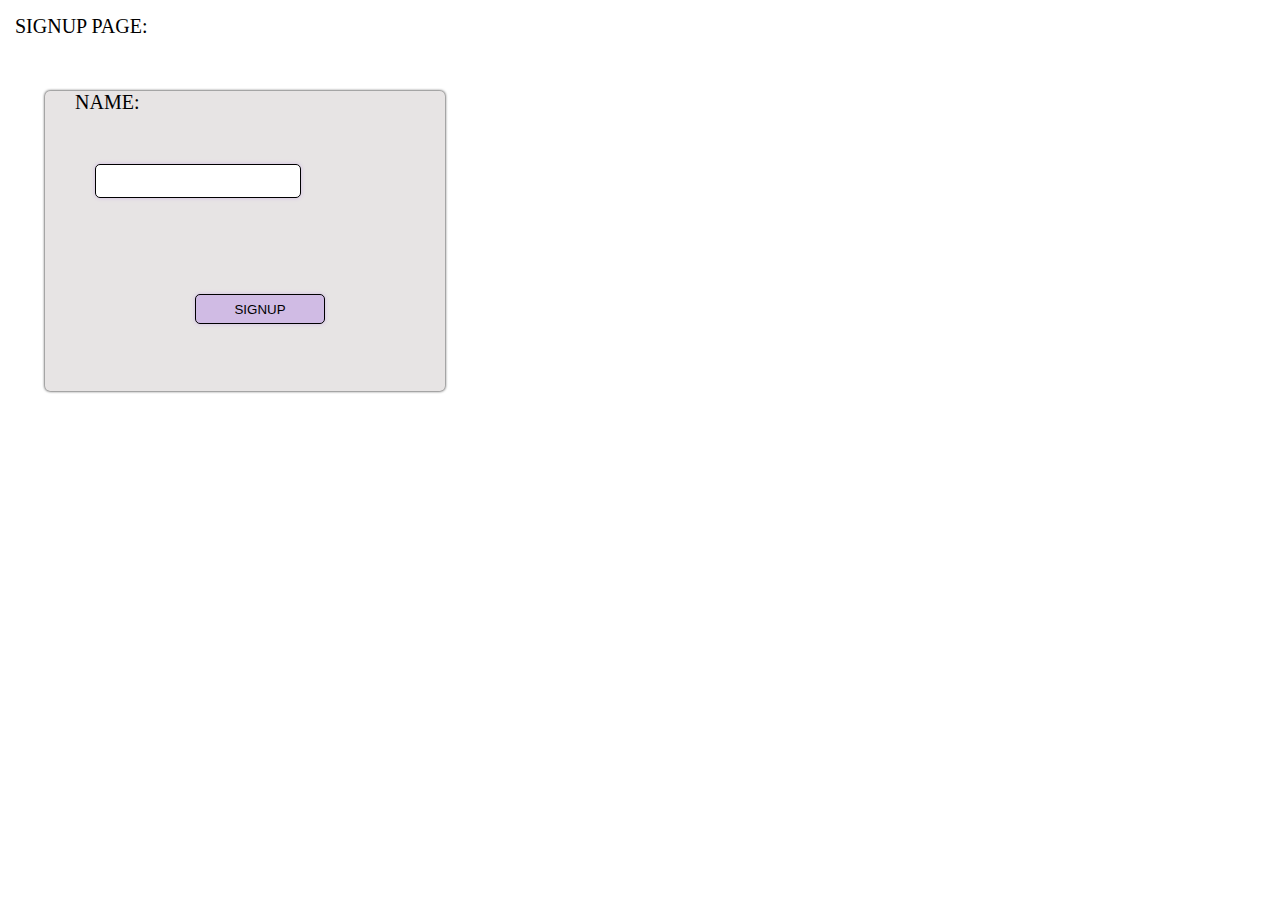
<file: small/current/index.html>
<!DOCTYPE html>
<html lang="en">
<head>
    <meta charset="UTF-8">
    <meta name="viewport" content="width=device-width, initial-scale=1.0">
    <title>Document</title>
    <link rel="stylesheet" href="s.css">
</head>
<body id="body"> 


    SIGNUP PAGE:
    <br><br>
    <div id="div1" >
        <label for="name" style="margin-left: 30px;">NAME:</label><input type="text" id="nam">
        <br><br><br>
        <button onclick="page2()" id="btn1">SIGNUP</button>
    </div>
</body>
<script>
    var nam=document.getElementById('nam');
    let na=["rajesh",'pandi','killer'];
    function page2(){
        if(na.includes(nam.value))
        window.location.href='/pages/page1.html';
    }
   
</script>
</html>
</file>
<file: small/current/s.css>
#body{
    margin: 15px;
}
@media (max-width:480px){
    #body{
        font-size: 15px;
    }
}
@media(min-width:481px) and (max-width:768px){
#body{
    font-size: 20px;
}

}
@media(min-width:769px) and (max-width:1024px){
    #body{
        font-size: 20px;
    }}

    @media(min-width:1025px){
        #body{
            font-size: 20px;
            }}    
#div1{
margin: 30px;
box-shadow: 0 0 3px black;
border: none;
border-radius: 5px;
background: rgb(231, 228, 228);
width: 400px;
height: 300px;
}
#nam{
width:200px ;
margin: 50px;
height: 30px;
font-variant: initial;
font-family: Arial, Helvetica, sans-serif;
font-size: 15px;
border-radius: 5px;
border: 1px solid black;
box-shadow: 0 0 4px rgb(208, 187, 228);
font-weight: 500;
}
#btn1{
    width: 130px;
    border-radius: 5px;
    border: 1px solid black;
    box-shadow: 0 0 4px rgb(208, 187, 228);
    height: 30px;
    background: rgb(208, 187, 228);
    margin-left: 150px;
}
</file>
